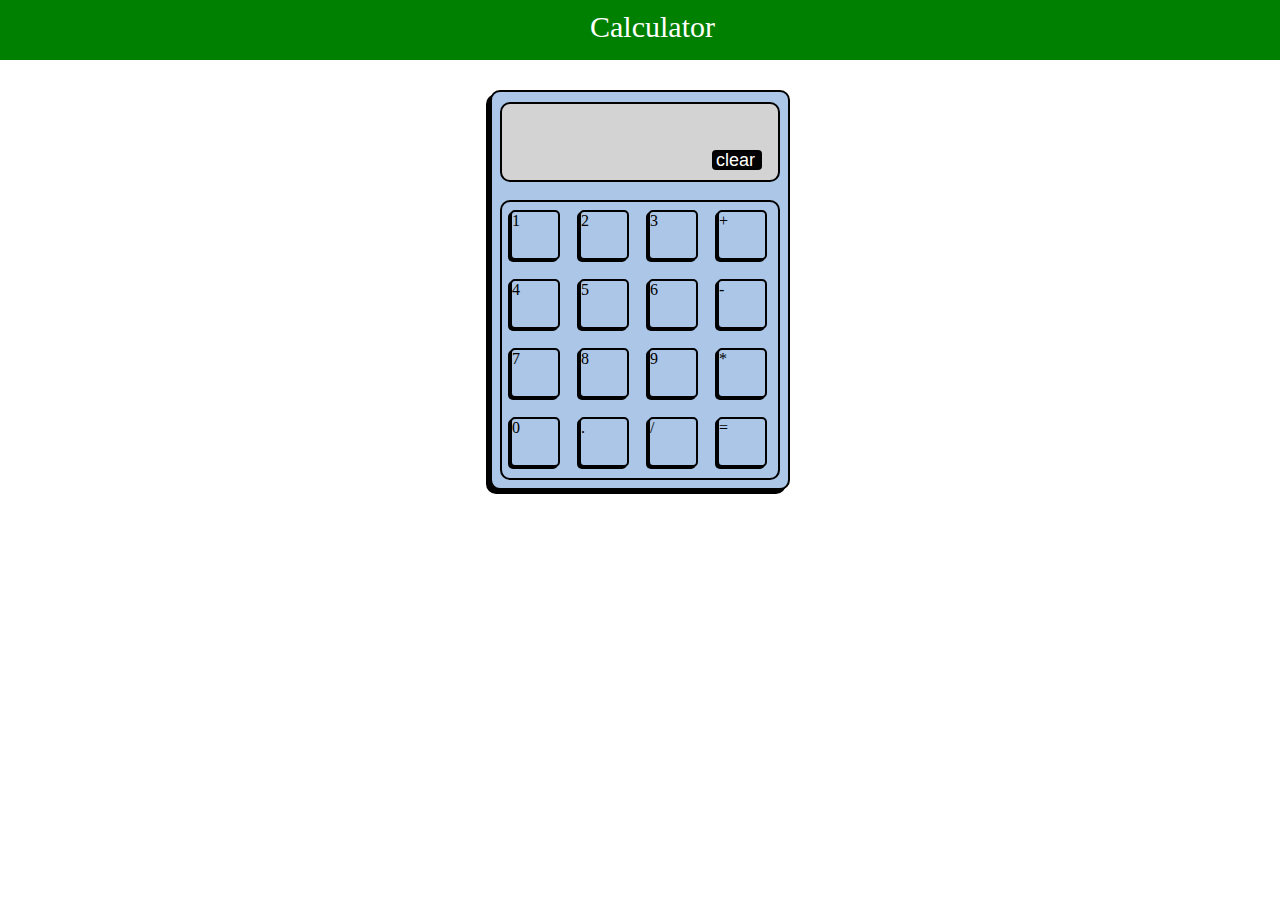
<file: index.html>
<!DOCTYPE html>
<html lang="en">
<head>
    <meta charset="UTF-8">
    <meta name="viewport" content="width=device-width, initial-scale=1.0">
    <title>Calculator</title>
    <link rel="stylesheet" href="calculator.css">
</head>
<body>
    <header>
        <div class="heading">
            <p>Calculator</p>
        </div>
    </header>
    <main>
        <div class="container">
            <div class="display" id="display"></div>
            <div class="clear"><p>clear</p></div>
            <div class="keys">
                <div class="key">1</div>
                <div class="key">2</div>
                <div class="key">3</div>
                <div class="key">+</div>
                <div class="key">4</div>
                <div class="key">5</div>
                <div class="key">6</div>
                <div class="key">-</div>
                <div class="key">7</div>
                <div class="key">8</div>
                <div class="key">9</div>
                <div class="key">*</div>
                <div class="key">0</div>
                <div class="key">.</div>
                <div class="key">/</div>
                <div class="key">=</div>
            </div>
        </div>
    </main>
    <script src="calculator.js"></script>
</body>
</html>
</file>
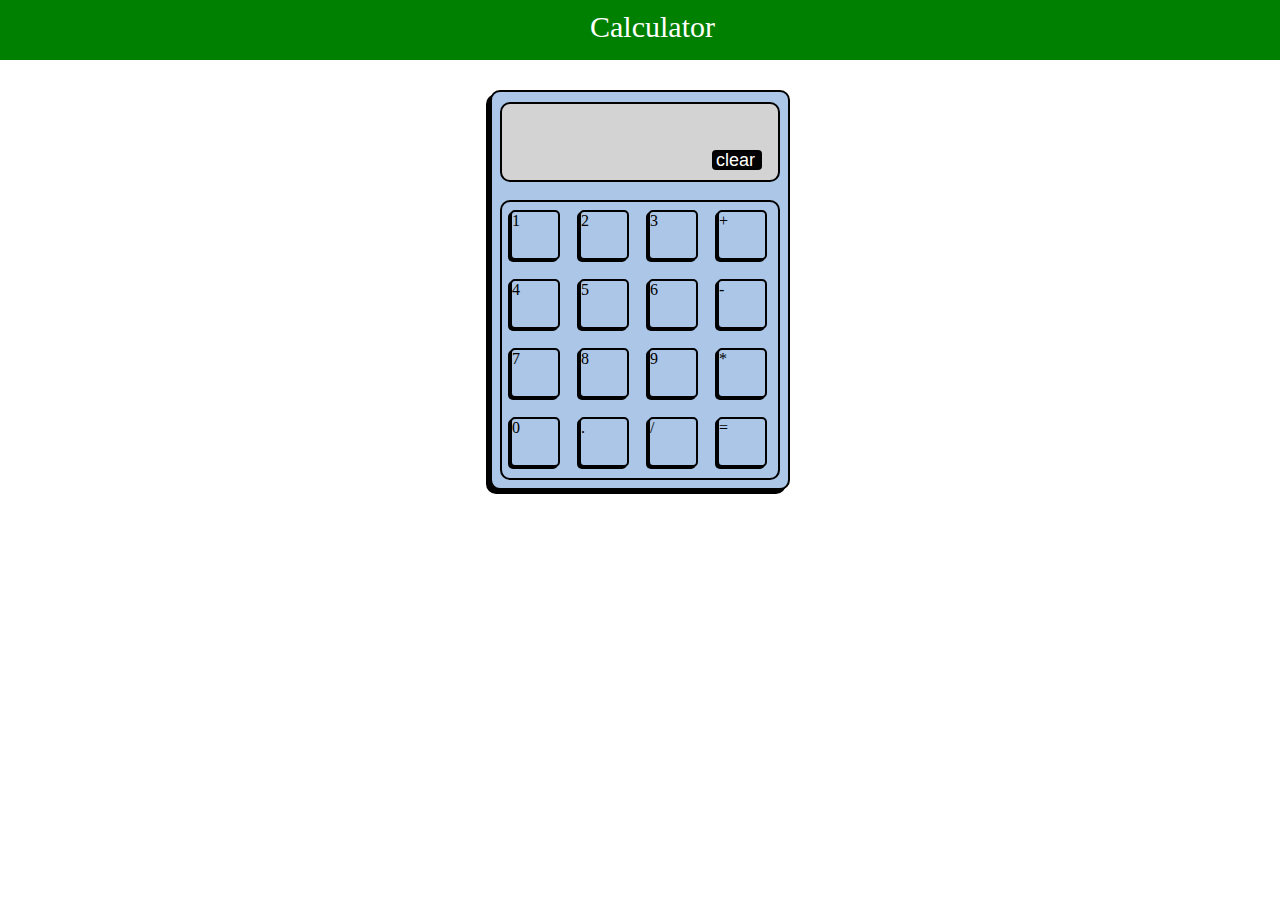
<file: calculator.html>
<!DOCTYPE html>
<html lang="en">
<head>
    <meta charset="UTF-8">
    <meta name="viewport" content="width=device-width, initial-scale=1.0">
    <title>Calculator</title>
    <link rel="stylesheet" href="calculator.css">
</head>
<body>
    <header>
        <div class="heading">
            <p>Calculator</p>
        </div>
    </header>
    <main>
        <div class="container">
            <div class="display" id="display"></div>
            <div class="clear"><p>clear</p></div>
            <div class="keys">
                <div class="key">1</div>
                <div class="key">2</div>
                <div class="key">3</div>
                <div class="key">+</div>
                <div class="key">4</div>
                <div class="key">5</div>
                <div class="key">6</div>
                <div class="key">-</div>
                <div class="key">7</div>
                <div class="key">8</div>
                <div class="key">9</div>
                <div class="key">*</div>
                <div class="key">0</div>
                <div class="key">.</div>
                <div class="key">/</div>
                <div class="key">=</div>
            </div>
        </div>
    </main>
    <script src="calculator.js"></script>
</body>
</html>
</file>
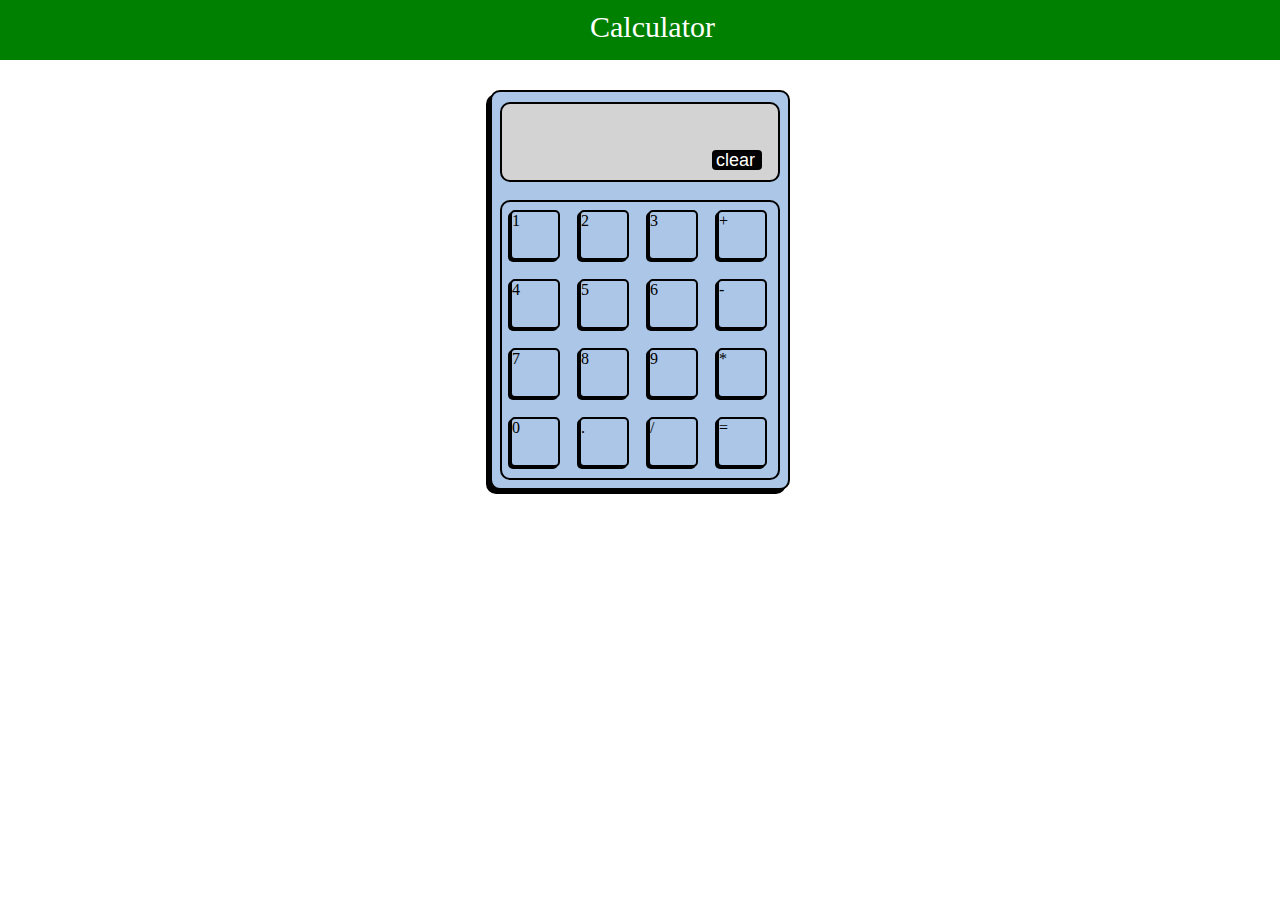
<file: calculator/calculator.html>
<!DOCTYPE html>
<html lang="en">
<head>
    <meta charset="UTF-8">
    <meta name="viewport" content="width=device-width, initial-scale=1.0">
    <title>Calculator</title>
    <link rel="stylesheet" href="calculator.css">
</head>
<body>
    <header>
        <div class="heading">
            <p>Calculator</p>
        </div>
    </header>
    <main>
        <div class="container">
            <div class="display" id="display"></div>
            <div class="clear"><p>clear</p></div>
            <div class="keys">
                <div class="key">1</div>
                <div class="key">2</div>
                <div class="key">3</div>
                <div class="key">+</div>
                <div class="key">4</div>
                <div class="key">5</div>
                <div class="key">6</div>
                <div class="key">-</div>
                <div class="key">7</div>
                <div class="key">8</div>
                <div class="key">9</div>
                <div class="key">*</div>
                <div class="key">0</div>
                <div class="key">.</div>
                <div class="key">/</div>
                <div class="key">=</div>
            </div>
        </div>
    </main>
    <script src="calculator.js"></script>
</body>
</html>
</file>
<file: calculator.css>
*{
    box-sizing: border-box;
}
.heading{
    background-color: green;
    color: white;
    margin: 0px auto;
    height: 60px;
    font-size: 30px;
}
.heading p{
    width: 100px;
    margin: 0px auto;
    padding-top: 10px;
}
body{
    margin: 0px;
}
.container{
    width: 300px;
    height: 400px;
    border: 2px solid black;
    border-radius: 10px;
    margin: 30px auto;
    box-shadow: -4px 4px;
    background-color: rgb(171, 198, 230);
}
.display{
    background-color: lightgrey;
    font-size: 40px;
    width: 280px;
    height: 80px;
    border: 2px solid black;
    border-radius: 10px;
    margin: 10px auto;
}
.keys{
    width: 280px;
    height: 280px;
    border: 2px solid black;
    border-radius: 10px;
    margin: -20px auto 0px;
    display: grid;
    grid-template-columns: auto auto auto auto;
}
.key{
    width: 50px;
    height: 50px;
    position: relative;
    top: 8px;
    left: 8px;
    border: 2px solid black;
    border-radius: 5px;
    box-shadow: -2px 2px;
    background-color: rgb(171, 198, 230);
}
button:hover{
    background-color: rgb(157, 180, 208);
}
@keyframes keyStroke {
    0%{
        box-shadow: -2px 2px;
    }
    50%{
        box-shadow: 0px 0px;
    }
    100%{
        box-shadow: -2px 2px;
    }
}
@keyframes displayError {
    0%{
        border: 2px solid black;
    }
    50%{
        border: 2px solid red;
    }
    100%{
        border: 2px solid black;
    }
}
.clear{
    width: 50px;
    height: 20px;
    background-color: black;
    position: relative;
    left: 220px;
    bottom: 50px;
    border-radius: 4px;
    color: white;
}
.clear:hover{
    cursor: pointer;
}
.clear p{
    position: relative;
    font-size: 18px;
    left: 4px;
    font-family: sans-serif;
}
</file>
<file: calculator/calculator.css>
*{
    box-sizing: border-box;
}
.heading{
    background-color: green;
    color: white;
    margin: 0px auto;
    height: 60px;
    font-size: 30px;
}
.heading p{
    width: 100px;
    margin: 0px auto;
    padding-top: 10px;
}
body{
    margin: 0px;
}
.container{
    width: 300px;
    height: 400px;
    border: 2px solid black;
    border-radius: 10px;
    margin: 30px auto;
    box-shadow: -4px 4px;
    background-color: rgb(171, 198, 230);
}
.display{
    background-color: lightgrey;
    font-size: 40px;
    width: 280px;
    height: 80px;
    border: 2px solid black;
    border-radius: 10px;
    margin: 10px auto;
}
.keys{
    width: 280px;
    height: 280px;
    border: 2px solid black;
    border-radius: 10px;
    margin: -20px auto 0px;
    display: grid;
    grid-template-columns: auto auto auto auto;
}
.key{
    width: 50px;
    height: 50px;
    position: relative;
    top: 8px;
    left: 8px;
    border: 2px solid black;
    border-radius: 5px;
    box-shadow: -2px 2px;
    background-color: rgb(171, 198, 230);
}
button:hover{
    background-color: rgb(157, 180, 208);
}
@keyframes keyStroke {
    0%{
        box-shadow: -2px 2px;
    }
    50%{
        box-shadow: 0px 0px;
    }
    100%{
        box-shadow: -2px 2px;
    }
}
@keyframes displayError {
    0%{
        border: 2px solid black;
    }
    50%{
        border: 2px solid red;
    }
    100%{
        border: 2px solid black;
    }
}
.clear{
    width: 50px;
    height: 20px;
    background-color: black;
    position: relative;
    left: 220px;
    bottom: 50px;
    border-radius: 4px;
    color: white;
}
.clear:hover{
    cursor: pointer;
}
.clear p{
    position: relative;
    font-size: 18px;
    left: 4px;
    font-family: sans-serif;
}
</file>
